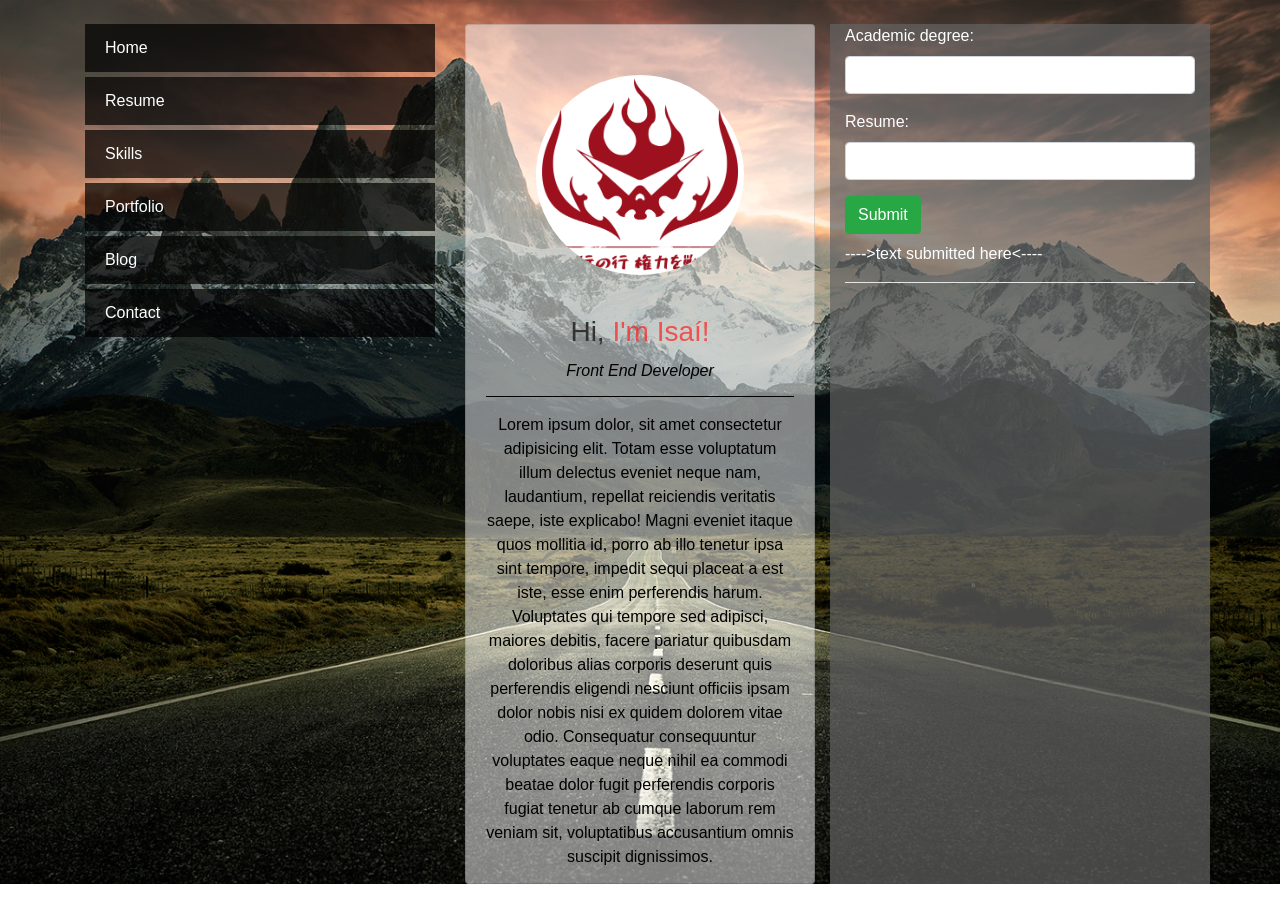
<file: index.html>
<!DOCTYPE html>
<html lang="es">
    <head>
        <meta charset="UTF-8">
        <meta name="viewport" content="width=device-width, initial-scale=1.0">
        <title>Mi Sitio Personal</title>
        <link rel="stylesheet" href="CSS/bootstrap.min.css">
        <link rel="stylesheet" href="CSS/bootstrap-grid.min.css">
        <link rel="stylesheet" href="CSS/bootstrap-reboot.min.css">
        <link rel="stylesheet" href="CSS/main.css">
    </head>
    <body>
        <div class="container">
            <div class="row">
                <div class="w-100">&nbsp;</div>
                <div class="col">
                    <div class="list-group">
                        <button type="button" class="list-group-item list-group-item-action"> Home</button>
                        <button type="button" class="list-group-item list-group-item-action">Resume</button>
                        <button type="button" class="list-group-item list-group-item-action">Skills</button>
                        <button type="button" class="list-group-item list-group-item-action">Portfolio</button>
                        <button type="button" class="list-group-item list-group-item-action">Blog</button>
                        <button type="button" class="list-group-item list-group-item-action">Contact</button>
                    </div>
                </div>
                <div class="col">
                    <div class="card">
                        <img src="pictures/pp_test.jpg" class="card-img-top" alt="Profile image">
                        <div class="card-body">
                            <h3 class="card-title">Hi,  <span>I'm Isaí!</span></h3>
                            <h4>Front End Developer</h4>
                            <hr color="black">
                            <p class="card-text text-center" >Lorem ipsum dolor, sit amet consectetur adipisicing elit. Totam esse voluptatum illum delectus eveniet neque nam, laudantium, repellat reiciendis veritatis saepe, iste explicabo! Magni eveniet itaque quos mollitia id, porro ab illo tenetur ipsa sint tempore, impedit sequi placeat a est iste, esse enim perferendis harum. Voluptates qui tempore sed adipisci, maiores debitis, facere pariatur quibusdam doloribus alias corporis deserunt quis perferendis eligendi nesciunt officiis ipsam dolor nobis nisi ex quidem dolorem vitae odio. Consequatur consequuntur voluptates eaque neque nihil ea commodi beatae dolor fugit perferendis corporis fugiat tenetur ab cumque laborum rem veniam sit, voluptatibus accusantium omnis suscipit dignissimos.</p>
                            <a href="../pictures/bread_cat.jpg" class="btn btn-primary btn-block" target="_blank">Visita mi sitio!</a>
                            <div class="social-network-wrapper">
                                <a href="https://www.instagram.com/isai_mtzc" target="_blank"><div class="social-icon instagram"></div></a>
                                <a href="https://www.facebook.com" target="_blank"><div class="social-icon facebook"></div></a>
                                <a href="https://www.twitter.com" target="_blank"><div class="social-icon twitter"></div></a>
                                <a href="https://www.youtube.com" target="_blank"><div class="social-icon youtube"></div></a>
                                <a href="https://www.twitch.tv" target="_blank"><div class="social-icon twitch"></div></a>
                            </div>
                        </div>
                    </div>
                </div>
                <div class="col resume-column">
                    <div class="row">
                        <div class="col">
        <form id="add-txt-form" action="">
            <div class="form-group">
                <label for="">Academic degree:</label>
                <input id="info-title" type="text" class="form-control" value="">
            </div>
            <div class="form-group">
                <label for="">Resume:</label>
                <input id="info-text" type="text" class="form-control" value="">
            </div>
            <div id="submit-button" class="btn btn-success mb-2">Submit</div>
        </form>
        </div>
    </div>
    <div id="txt-submitted" class="text-wrapper" >
    ---->text submitted here<----
    </div>
    <hr color="white">

</div>
        <script src="JS/jquery-3.3.1.min.js"></script>
        <script src="JS/bootstrap.min.js"></script>
        <script src="JS/bootstrap.bundle.min.js"></script>
        <script src="JS/main.js"></script>
    </body>
</html>
</file>
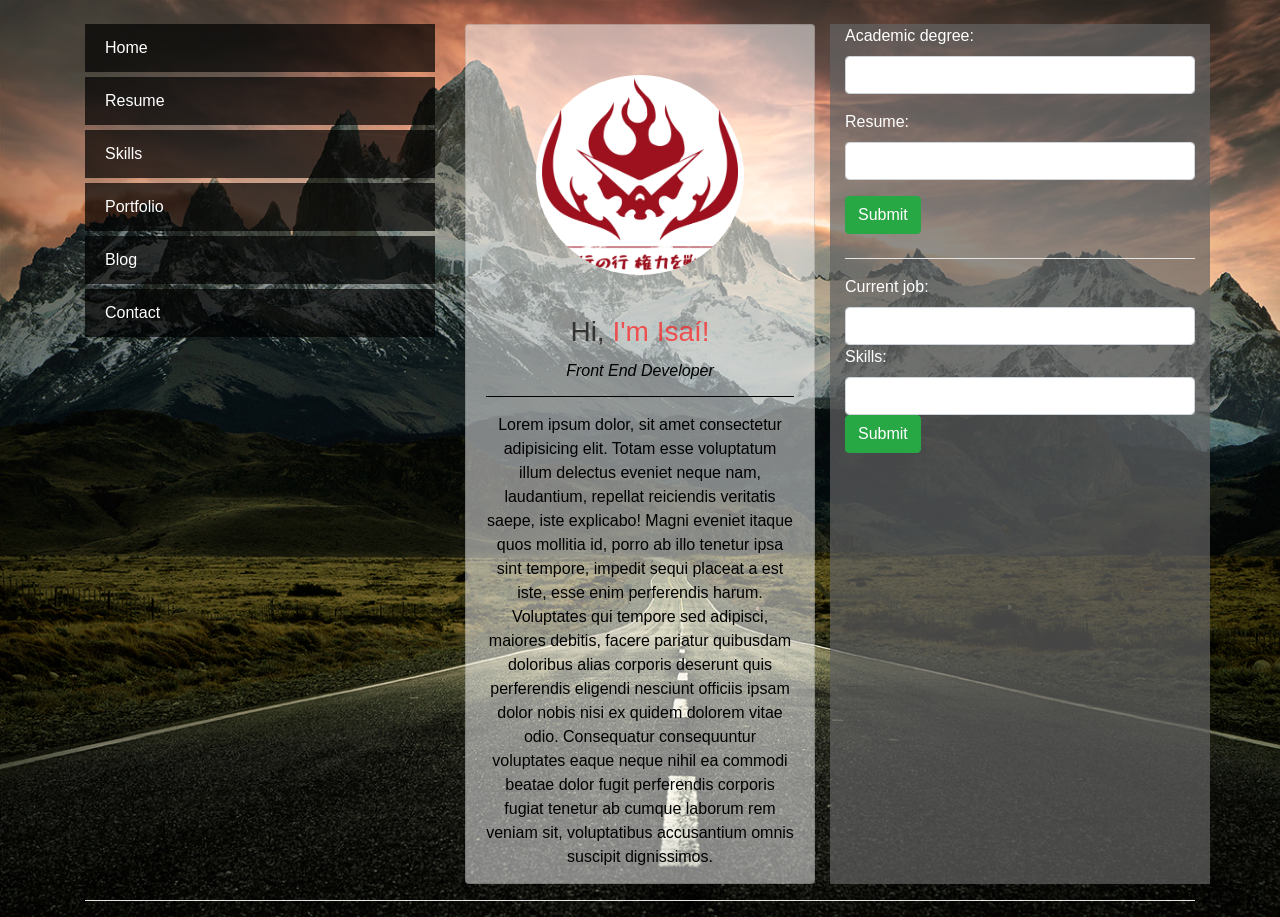
<file: html/site_example.html>
<!DOCTYPE html>
<html lang="es">
    <head>
        <meta charset="UTF-8">
        <meta name="viewport" content="width=device-width, initial-scale=1.0">
        <title>Mi Sitio Personal</title>
        <link rel="stylesheet" href="../CSS/bootstrap.min.css">
        <link rel="stylesheet" href="../CSS/bootstrap-grid.min.css">
        <link rel="stylesheet" href="../CSS/bootstrap-reboot.min.css">
        <link rel="stylesheet" href="main.css">
    </head>
    <body>
        <div class="container">
            <div class="row">
                <div class="w-100">&nbsp;</div>
                <div class="col">
                    <div class="list-group">
                        <button type="button" class="list-group-item list-group-item-action"> Home</button>
                        <button type="button" class="list-group-item list-group-item-action">Resume</button>
                        <button type="button" class="list-group-item list-group-item-action">Skills</button>
                        <button type="button" class="list-group-item list-group-item-action">Portfolio</button>
                        <button type="button" class="list-group-item list-group-item-action">Blog</button>
                        <button type="button" class="list-group-item list-group-item-action">Contact</button>
                    </div>
                </div>
                <div class="col">
                    <div class="card">
                        <img src="../pictures/pp_test.jpg" class="card-img-top" alt="Profile image">
                        <div class="card-body">
                            <h3 class="card-title">Hi,  <span>I'm Isaí!</span></h3>
                            <h4>Front End Developer</h4>
                            <hr color="black">
                            <p class="card-text text-center" >Lorem ipsum dolor, sit amet consectetur adipisicing elit. Totam esse voluptatum illum delectus eveniet neque nam, laudantium, repellat reiciendis veritatis saepe, iste explicabo! Magni eveniet itaque quos mollitia id, porro ab illo tenetur ipsa sint tempore, impedit sequi placeat a est iste, esse enim perferendis harum. Voluptates qui tempore sed adipisci, maiores debitis, facere pariatur quibusdam doloribus alias corporis deserunt quis perferendis eligendi nesciunt officiis ipsam dolor nobis nisi ex quidem dolorem vitae odio. Consequatur consequuntur voluptates eaque neque nihil ea commodi beatae dolor fugit perferendis corporis fugiat tenetur ab cumque laborum rem veniam sit, voluptatibus accusantium omnis suscipit dignissimos.</p>
                            <a href="../pictures/bread_cat.jpg" class="btn btn-primary btn-block" target="_blank">Visita mi sitio!</a>
                            <div class="social-network-wrapper">
                                <a href="https://www.instagram.com/isai_mtzc" target="_blank"><div class="social-icon instagram"></div></a>
                                <a href="https://www.facebook.com" target="_blank"><div class="social-icon facebook"></div></a>
                                <a href="https://www.twitter.com" target="_blank"><div class="social-icon twitter"></div></a>
                                <a href="https://www.youtube.com" target="_blank"><div class="social-icon youtube"></div></a>
                                <a href="https://www.twitch.tv" target="_blank"><div class="social-icon twitch"></div></a>
                            </div>
                        </div>
                    </div>
                </div>
                <div class="col resume-column">
                    <div class="row">
                        <div class="col">
        <form id="add-txt-form" action="">
            <div class="form-group">
                <label for="">Academic degree:</label>
                <input id="info-title" type="text" class="form-control" value="">
            </div>
            <div class="form-group">
                <label for="">Resume:</label>
                <input id="info-text" type="text" class="form-control" value="">
            </div>
            <div id="submit-button" class="btn btn-success mb-2">Submit</div>
        </form>
        </div>
    </div>
    <div id="txt-submitted" class="text-wrapper" >
    ---->text submitted here<----
    </div>
    <hr color="white">
    <!--new submit-->
    
        <form id="add-other-form" action="">
            <div class="form-group-2">
                <label for="">Current job:</label>
                <input id="info-job" type="text" class="form-control" value="">
            </div>
            <div class="form-group-2">
                <label for="">Skills:</label>
                <input id="info-skills" type="text" class="form-control" value="">
            </div>
            <div id="submit-button-two" class="btn btn-success mb-2">Submit </div>
        </form>
        </div>
    </div>
    <div id="txt-submitted-two" class="text-wrapper" >
    ---->text submitted here<----
    </div>
    <hr color="white">

</div>
        <script src="../JS/jquery-3.3.1.min.js"></script>
        <script src="../JS/bootstrap.min.js"></script>
        <script src="../JS/bootstrap.bundle.min.js"></script>
        <script src="../JS/main.js"></script>
    </body>
</html>
</file>
<file: CSS/main.css>
body{
  background: url("../pictures/bckgnd.jpg");
  background-repeat: no-repeat;
  background-size: cover;
}

.list-group-item{
  margin-bottom: 5px;
  background: rgba(0, 0, 0, .7);
  color: white;
  border: none;
}

.list-group-item:first-of-type,
.list-group-item:last-of-type{
  border-radius: 0px;
}

.list-group-item.active{
  background: rgba(99, 99, 99, 0.7);
}

.list-group-item:hover{
  background: rgba(99, 99, 99,.7);
  color:white;
  cursor: pointer;
}

.card{
  background: rgba(255,255,255,.5);
  max-height: calc(100vh - 40px);
  overflow-y: scroll;
  color:black;
}

.card img{
width: 60%;
margin: 50px auto 20px auto;
border-radius: 50%;
}

p{
  text-align: center;
}

.card .card-title{
  color: #333;
  text-align: center;
}

.card .card-title span{
  color: rgba(255, 29, 29, 0.7);
}

.card h4{
  font-size: 16px;
  font-style: italic;
  text-align: center;
}

.card .btn-primary {
  background-color: rgba(10, 206, 206, 1);
  border: none;
}

.social-network-wrapper{
  width: 100%;
  display: flex;
  justify-content: center;
  margin-top: 20px;
}

.social-network-wrapper .social-icon{
    background-size: cover;
    width: 25px;
    height: 25px;
    cursor: pointer;
}

.social-network-wrapper .social-icon.facebook{
  background-image:url("../pictures/fb-icon.png");
}

.social-network-wrapper .social-icon.twitter{
  background-image:url("../pictures/tt-icon.png");
}

.social-network-wrapper .social-icon.twitch{
  background-image:url("../pictures/twitch-icon.png");
}

.social-network-wrapper .social-icon.instagram{
  background-image:url("../pictures/ig-icon.png");
}

.social-network-wrapper .social-icon.youtube{
  background-image:url("../pictures/yt-icon.png");
}

.social-network-wrapper .social-icon:not(:first-of-type){
  margin-left: 5px;
}
.resume-column{
    background: rgba(99,99,99,.7);
    color: white;
    max-height: calc(100vh - 40px);
    overflow-y: scroll;
}

/* width */
::-webkit-scrollbar {
  width: 5px;
}

/* Track */
::-webkit-scrollbar-track {
  background:darkslategrey; 
}

/* Handle */
::-webkit-scrollbar-thumb {
  background: #888; 
}

/* Handle on hover */
::-webkit-scrollbar-thumb:hover {
  background: #555; 
}

.section-header.education img{
    width:25px;
    height:25px;
    size:cover;
}

.content-text{
  padding: 12px;
}
</file>
<file: html/main.css>
body{
  background: url("../pictures/bckgnd.jpg");
  background-repeat: no-repeat;
  background-size: cover;
}

.list-group-item{
  margin-bottom: 5px;
  background: rgba(0, 0, 0, .7);
  color: white;
  border: none;
}

.list-group-item:first-of-type,
.list-group-item:last-of-type{
  border-radius: 0px;
}

.list-group-item.active{
  background: rgba(99, 99, 99, 0.7);
}

.list-group-item:hover{
  background: rgba(99, 99, 99,.7);
  color:white;
  cursor: pointer;
}

.card{
  background: rgba(255,255,255,.5);
  max-height: calc(100vh - 40px);
  overflow-y: scroll;
  color:black;
}

.card img{
width: 60%;
margin: 50px auto 20px auto;
border-radius: 50%;
}

p{
  text-align: center;
}

.card .card-title{
  color: #333;
  text-align: center;
}

.card .card-title span{
  color: rgba(255, 29, 29, 0.7);
}

.card h4{
  font-size: 16px;
  font-style: italic;
  text-align: center;
}

.card .btn-primary {
  background-color: rgba(10, 206, 206, 1);
  border: none;
}

.social-network-wrapper{
  width: 100%;
  display: flex;
  justify-content: center;
  margin-top: 20px;
}

.social-network-wrapper .social-icon{
    background-size: cover;
    width: 25px;
    height: 25px;
    cursor: pointer;
}

.social-network-wrapper .social-icon.facebook{
  background-image:url("../pictures/fb-icon.png");
}

.social-network-wrapper .social-icon.twitter{
  background-image:url("../pictures/tt-icon.png");
}

.social-network-wrapper .social-icon.twitch{
  background-image:url("../pictures/twitch-icon.png");
}

.social-network-wrapper .social-icon.instagram{
  background-image:url("../pictures/ig-icon.png");
}

.social-network-wrapper .social-icon.youtube{
  background-image:url("../pictures/yt-icon.png");
}

.social-network-wrapper .social-icon:not(:first-of-type){
  margin-left: 5px;
}
.resume-column{
    background: rgba(99,99,99,.7);
    color: white;
    max-height: calc(100vh - 40px);
    overflow-y: scroll;
}

/* width */
::-webkit-scrollbar {
  width: 5px;
}

/* Track */
::-webkit-scrollbar-track {
  background:darkslategrey; 
}

/* Handle */
::-webkit-scrollbar-thumb {
  background: #888; 
}

/* Handle on hover */
::-webkit-scrollbar-thumb:hover {
  background: #555; 
}

.section-header.education img{
    width:25px;
    height:25px;
    size:cover;
}

.content-text{
  padding: 12px;
}
</file>
